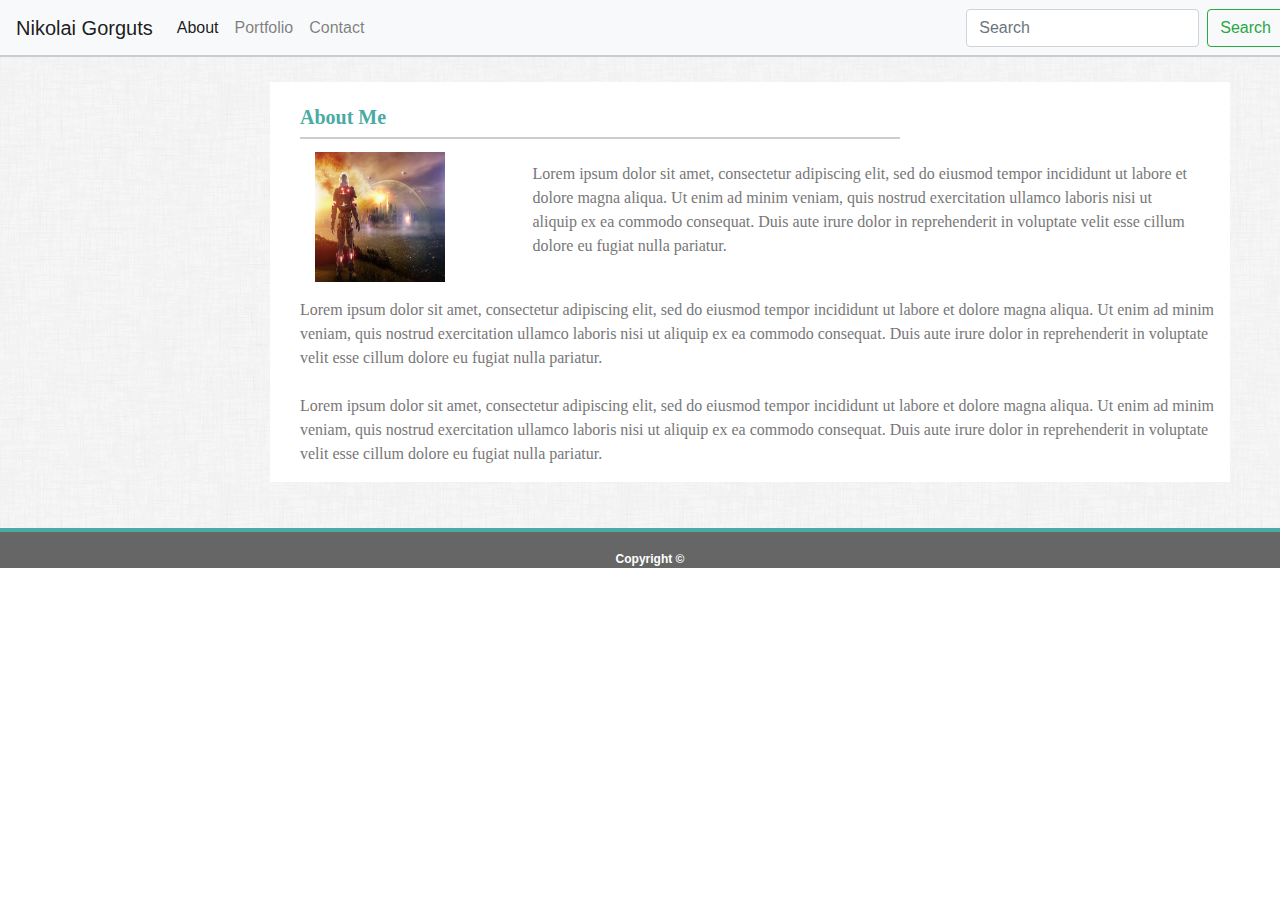
<file: index.html>
<!DOCTYPE html>
<html lang="en-us">
    <head>
        <!--Header for the index file -->
        <title>About</title>
        <!--Include external CSS file -->
        <link rel="stylesheet" type="text/css" href="assets/css/style.css">
        <link rel="stylesheet" type="text/css" href="assets/css/reset.css">
        <!--Include external CSS file -->
        <link rel="stylesheet" href="https://maxcdn.bootstrapcdn.com/bootstrap/4.0.0/css/bootstrap.min.css" integrity="sha384-Gn5384xqQ1aoWXA+058RXPxPg6fy4IWvTNh0E263XmFcJlSAwiGgFAW/dAiS6JXm" crossorigin="anonymous">
    </head>
    <body>
        <div id="top_container">
                <nav class="navbar navbar-expand-lg navbar-light bg-light">
                        <a class="navbar-brand" href="#">Nikolai Gorguts</a>
                        <button class="navbar-toggler" type="button" data-toggle="collapse" data-target="#navbarSupportedContent" aria-controls="navbarSupportedContent" aria-expanded="false" aria-label="Toggle navigation">
                          <span class="navbar-toggler-icon"></span>
                        </button>
                      
                        <div class="collapse navbar-collapse" id="navbarSupportedContent">
                          <ul class="navbar-nav mr-auto">
                            <li class="nav-item active">
                              <a class="nav-link" href="index.html">About <span class="sr-only">(current)</span></a>
                            </li>
                            <li class="nav-item">
                              <a class="nav-link" href="portfolio.html">Portfolio</a>
                            </li>
                            <li class="nav-item">
                                    <a class="nav-link" href="contact.html">Contact</a>
                                  </li>
                          </ul>
                          <form class="form-inline my-2 my-lg-0">
                            <input class="form-control mr-sm-2" type="search" placeholder="Search" aria-label="Search">
                            <button class="btn btn-outline-success my-2 my-sm-0" type="submit">Search</button>
                          </form>
                        </div>
                      </nav>

        <div id="decor_line_top"></div>

        <div id="main_block">
                <div id="about_block">
                        <div class="container">
                                <div class="row">
                                <div class="col-sm">
                                    <div id="about_text">
                                        About Me
                                    </div>
                                </div>
                        </div>
                        <div id="main_block_line"></div>
                        <div class="container">
                                <div class="row">
                                <div class="col-sm">
                                    <div id="img_text">
                                        <p><img src="assets/images/main-img.jpg" alt="Smiley face" height="130" width="130"></p>                   
                                    </div>
                                </div>
                                <div class="col-9">         
                                    <div id="lorem_text">
                                        Lorem ipsum dolor sit amet, consectetur adipiscing elit, sed do eiusmod tempor incididunt ut labore et dolore magna aliqua. Ut enim ad minim veniam, quis nostrud exercitation ullamco laboris nisi ut aliquip ex ea commodo consequat. Duis aute irure dolor in reprehenderit in voluptate velit esse cillum dolore eu fugiat nulla pariatur.
                                    </div>
                                </div>
                                <div class="row">
                                        <div class="col-sm">
                                            <div id="lorem_text2">
                                                Lorem ipsum dolor sit amet, consectetur adipiscing elit, sed do eiusmod tempor incididunt ut labore et dolore magna aliqua. Ut enim ad minim veniam, quis nostrud exercitation ullamco laboris nisi ut aliquip ex ea commodo consequat. Duis aute irure dolor in reprehenderit in voluptate velit esse cillum dolore eu fugiat nulla pariatur.
                                            </div>
                                            <br>
                                            <div id="lorem_text3">
                                                Lorem ipsum dolor sit amet, consectetur adipiscing elit, sed do eiusmod tempor incididunt ut labore et dolore magna aliqua. Ut enim ad minim veniam, quis nostrud exercitation ullamco laboris nisi ut aliquip ex ea commodo consequat. Duis aute irure dolor in reprehenderit in voluptate velit esse cillum dolore eu fugiat nulla pariatur.
                                            </div>
                                        </div>
                                </div>
                    </div>
                </div>     
            </div>
        </div>
        <div id="decor_line_bottom"></div>
        <div id="footer">
            Copyright ©
        </div>
    </body>
</html>
</file>
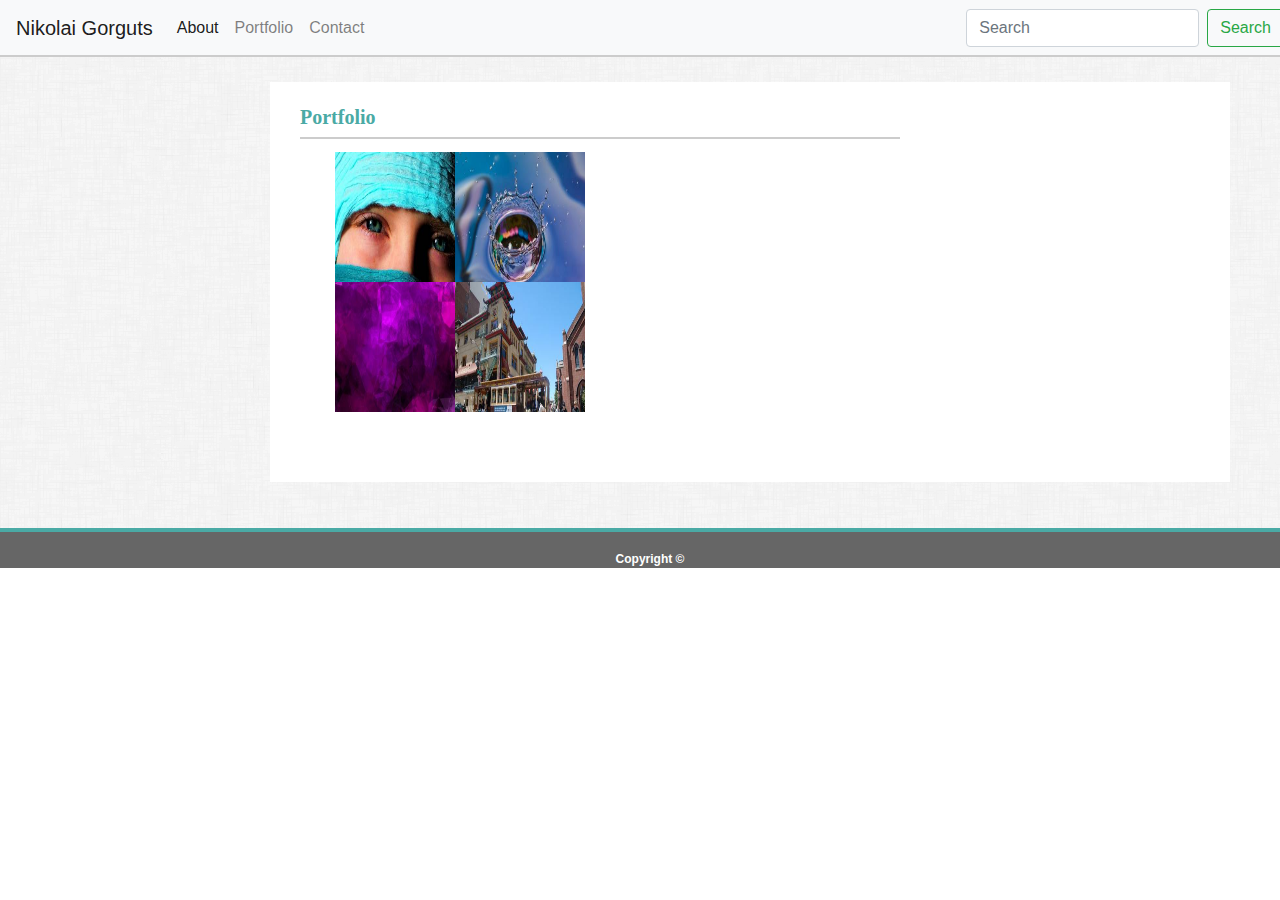
<file: portfolio.html>
<!DOCTYPE html>
<html lang="en-us">
    <head>
        <!--Header for the index file -->
        <title>About</title>
        <!--Include external CSS file -->
        <link rel="stylesheet" type="text/css" href="assets/css/style.css">
        <link rel="stylesheet" type="text/css" href="assets/css/reset.css">
        <!--Include external CSS file -->
        <link rel="stylesheet" href="https://maxcdn.bootstrapcdn.com/bootstrap/4.0.0/css/bootstrap.min.css" integrity="sha384-Gn5384xqQ1aoWXA+058RXPxPg6fy4IWvTNh0E263XmFcJlSAwiGgFAW/dAiS6JXm" crossorigin="anonymous">
    </head>
    <body>
        <div id="top_container">
                <nav class="navbar navbar-expand-lg navbar-light bg-light">
                        <a class="navbar-brand" href="#">Nikolai Gorguts</a>
                        <button class="navbar-toggler" type="button" data-toggle="collapse" data-target="#navbarSupportedContent" aria-controls="navbarSupportedContent" aria-expanded="false" aria-label="Toggle navigation">
                          <span class="navbar-toggler-icon"></span>
                        </button>
                      
                        <div class="collapse navbar-collapse" id="navbarSupportedContent">
                          <ul class="navbar-nav mr-auto">
                            <li class="nav-item active">
                              <a class="nav-link" href="index.html">About <span class="sr-only">(current)</span></a>
                            </li>
                            <li class="nav-item">
                              <a class="nav-link" href="portfolio.html">Portfolio</a>
                            </li>
                            <li class="nav-item">
                                    <a class="nav-link" href="contact.html">Contact</a>
                                  </li>
                          </ul>
                          <form class="form-inline my-2 my-lg-0">
                            <input class="form-control mr-sm-2" type="search" placeholder="Search" aria-label="Search">
                            <button class="btn btn-outline-success my-2 my-sm-0" type="submit">Search</button>
                          </form>
                        </div>
                      </nav>

        <div id="decor_line_top"></div>

        <div id="main_block">
                <div id="about_block">
                        <div class="container">
                                <div class="row">
                                <div class="col-sm">
                                    <div id="about_text">
                                        Portfolio
                                    </div>
                                </div>
                        </div>
                        <div id="main_block_line"></div>
                        <div class="container">
                            <main class="row">
                              <div class="col-md-8">
                                <article class="block">
                                  <div class="row">
                                    <div class="col-sm-3">
                                        <div id="img_pp1"><img src="assets/images/pp1.jpg" alt="Smiley face" height="130" width="130"></div>
                                    </div>
                                    <div class="col-sm-3">
                                        <div id="img_pp2"><img src="assets/images/pp2.jpg" alt="Smiley face" height="130" width="130"></div>
                                    </div>
                                  </div>
                                  <div class="row">
                                    <div class="col-sm-3">
                                        <div id="img_pp3"><img src="assets/images/pp3.jpg" alt="Smiley face" height="130" width="130"></div>
                                    </div>
                                    <div class="col-sm-3">
                                        <div id="img_pp4"><img src="assets/images/pp4.jpg" alt="Smiley face" height="130" width="130"></div>
                                    </div>
                                  </div>
                                </article>
                              </div>
                            </main>
                          </div>
                           
            </div>
        </div>
        <div id="decor_line_bottom"></div>
        <div id="footer">
            Copyright ©
        </div>
    </body>
</html>
</file>
<file: assets/css/style.css>
#top_container {
    position: relative;
    margin: auto; 
    width: 1300px;
}

#top_left_block {
    position: relative; 
    background-color: #ffffff;
    width: 20%;
    height: 55px;
    float: left;
}

#name {
    position: relative; 
    background-color: #4aaaa5;
    width: 15%;
    height: 25px;
    font-size: 20px;
    font-family: 'Georgia', Times, Times New Roman, serif;
    font-weight: bold;
    color: #ffffff;
    text-align: center;
    padding: 15px 0;
    float: left;
}

#links_right_block {
    position: relative; 
    background-color: #ffffff;
    width: 65%;
    height: 55px;
    float: left;
}

#about {
    float: left;
    margin-left: 555px;
    padding: 18px 0;
    color: #777777;
    font-family: 'Arial', 'Helvetica Neue', Helvetica, sans-serif;
    font-weight: bold;
}

#portfolio {
    float: left;
    margin-left: 15px;
    padding: 18px 0;
    color: #777777;
    font-family: 'Arial', 'Helvetica Neue', Helvetica, sans-serif;
    font-weight: bold;
}

#contact {
    float: left;
    margin-left: 15px;
    padding: 18px 0;
    color: #777777;
    font-family: 'Arial', 'Helvetica Neue', Helvetica, sans-serif;
    font-weight: bold;
}

#decor_line_top {
    position: absolute;
    top: 55px;
    background-color: #cccccc;
    width: 100%;
    height: 2px;
}

#main_block {
    position: absolute;
    top: 57px;
    width: 100%;
    height: 500px;
    background-image: url("../images/bckg_img.png");
}

#decor_line_bottom {
    position: absolute;
    background-color: #4aaaa5;
    width: 100%;
    height: 4px;
    margin-top: 71px;
}

#footer {
    position: absolute;
    background-color: #666666;
    width: 100%;
    height: 8px;
    margin-top: 75px;
    color: #ffffff;
    font-size: 12px;
    font-family: 'Arial', 'Helvetica Neue', Helvetica, sans-serif;
    font-weight: bold;
    text-align: center;
    padding: 18px 0;
}

#about_block {
    margin-left: 270px;
    top: 25px;
    position: relative; 
    background-color: #ffffff;
    width: 960px;
    height: 400px;
    color: #777777;
}

#about_text {
    color: #4aaaa5;
    font-size: 20px;
    font-family: 'Georgia', Times, Times New Roman, serif;
    font-weight: bold;
    padding: 20px 15px;
}

#main_block_line {
    position: absolute;
    top: 55px;
    background-color: #cccccc;
    margin-left: 15px;
    width: 600px;
    height: 2px;
}

#img_text {
    margin-left: 15px;
    color: #777777;
    float: left;
}

#lorem_text {
    font-family: 'Georgia', Times, Times New Roman, serif;
    margin-top: 10px;
}

#lorem_text2 {
    font-family: 'Georgia', Times, Times New Roman, serif;
    margin-left: 15px;
}

#lorem_text3 {
    font-family: 'Georgia', Times, Times New Roman, serif;
    margin-left: 15px;
}

#input_forms {
    font-family: 'Georgia', Times, Times New Roman, serif;
    margin-top: 15px;
    margin-left: 15px;
}

#img_pp1{
    float: left;
    margin-left: 35px;
    margin-right: 10px;
}

#img_pp2{

}

#img_pp3{
    float: left;
    margin-left: 35px;
    margin-right: 10px;
}

#img_pp4{

}
</file>
